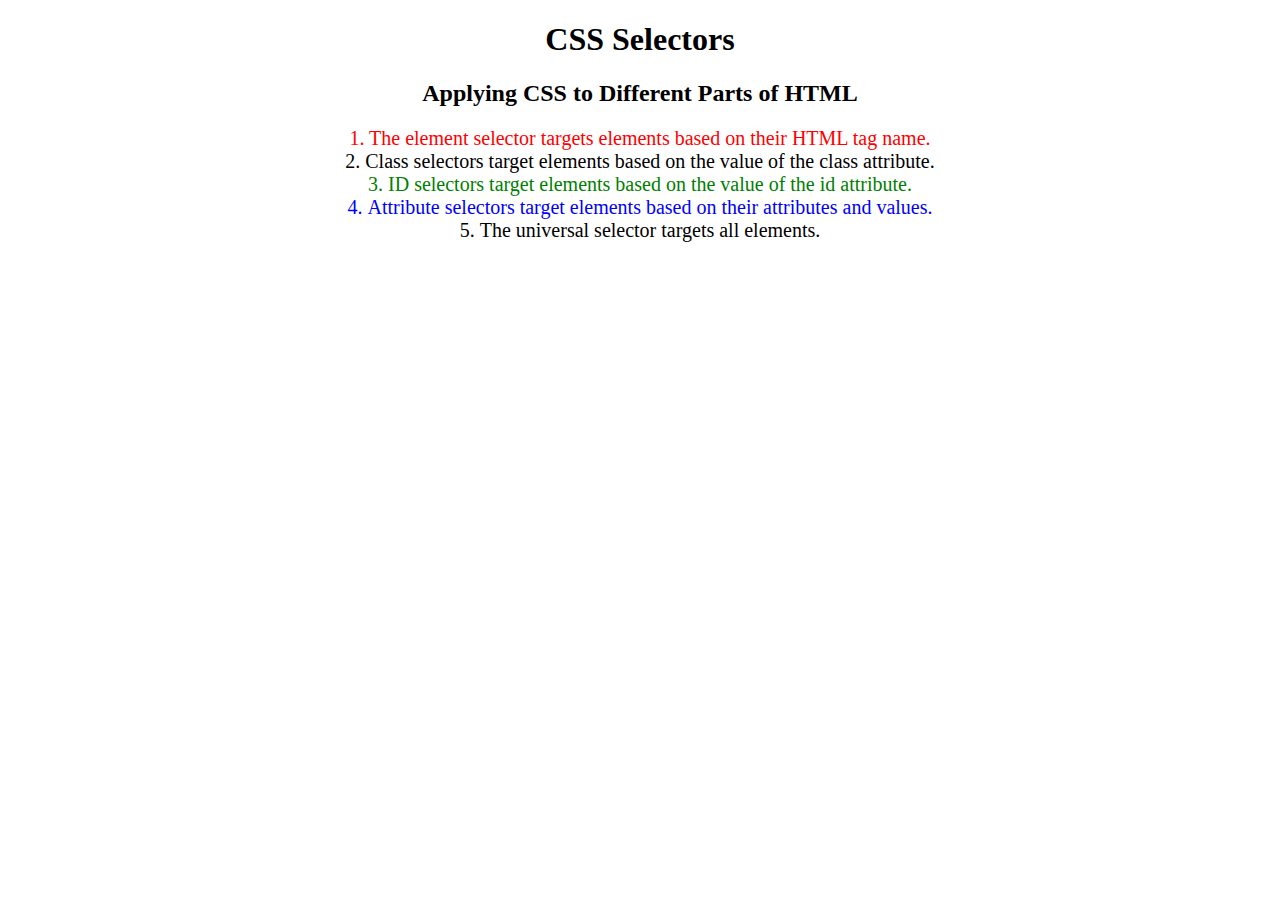
<file: 5.3 CSS Selectors/index.html>
<!DOCTYPE html>
<html lang="en">
  <head>
    <meta charset="UTF-8" />
    <title>CSS Selectors</title>
    <link rel="stylesheet" href="./style.css" />
  </head>

  <body>
    <h1>CSS Selectors</h1>
    <h2>Applying CSS to Different Parts of HTML</h2>

    <p class="note">
      1. The element selector targets elements based on their HTML tag name.
    </p>

    <ol>
      <li class="note" value="2">
        Class selectors target elements based on the value of the class
        attribute.
      </li>

      <li class="note" id="id-selector-demo" value="3">
        ID selectors target elements based on the value of the id attribute.
      </li>

      <li class="note" value="4">
        Attribute selectors target elements based on their attributes and
        values.
      </li>

      <li class="note" value="5">
        The universal selector targets all elements.
      </li>
    </ol>
  </body>
</html>
</file>
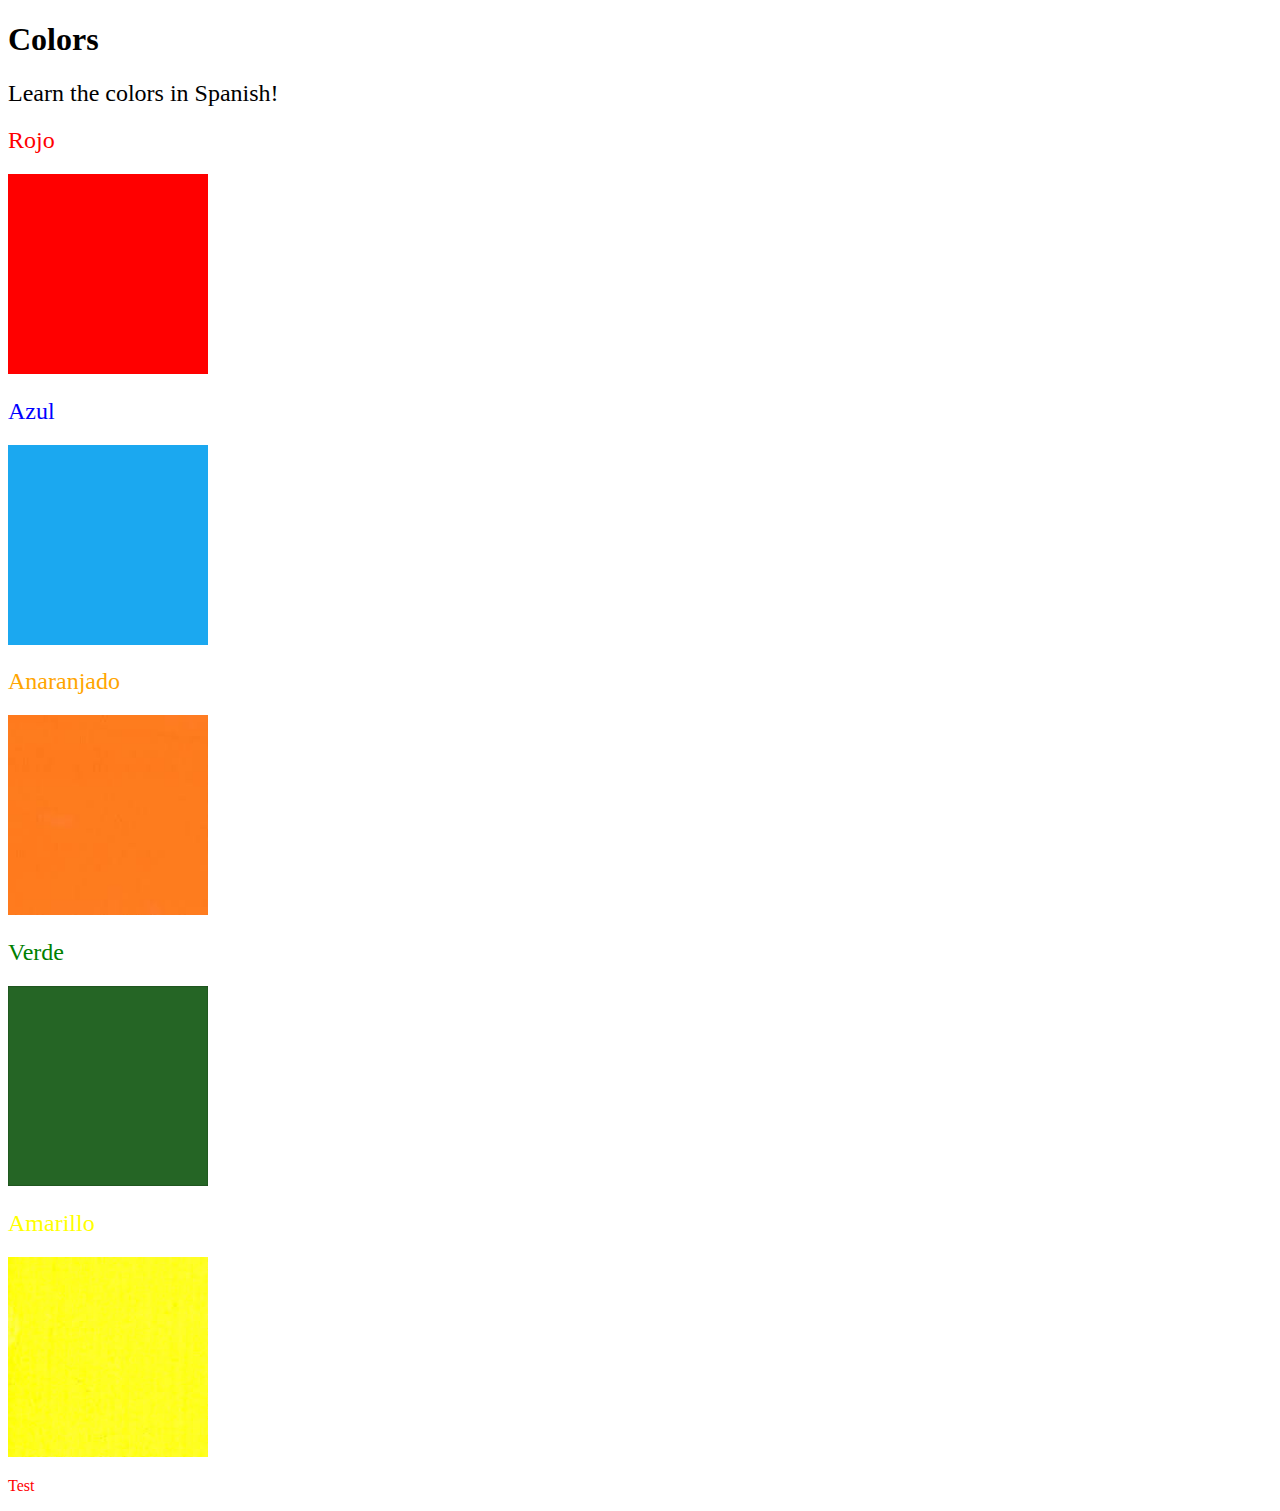
<file: 5.4+Color+Vocab+Project/index.html>
<!DOCTYPE html>
<html lang="en">
  <head>
    <meta charset="UTF-8" />
    <title>Spanish Vocabulary</title>
    <link rel="stylesheet" href="./style.css" />
  </head>

  <body>
    <h1>Colors</h1>
    <h2>Learn the colors in Spanish!</h2>
    <h2 class="color-title" id="red">Rojo</h2>
    <img src="./assets/images/red.png" alt="red" />

    <h2 class="color-title" id="blue">Azul</h2>
    <img src="./assets/images/blue.png" alt="blue" />

    <h2 class="color-title" id="orange">Anaranjado</h2>
    <img src="./assets/images/orange.png" alt="orange" />

    <h2 class="color-title" id="green">Verde</h2>
    <img src="./assets/images/green.png" alt="green" />

    <h2 class="color-title" id="yellow">Amarillo</h2>
    <img src="./assets/images/yellow.png" alt="yellow" />
    <p draggable="true">Test</p>
  </body>
</html>

<!-- 
TODOs
IMPORTANT: You should not need to make ANY CHANGES to index.html
All code should be written in your CSS file.

1. Create a CSS file and incorporate it as an external stylesheet.
2. Use CSS to style each of the color titles to meaning. 
Hint: Use the id to help if you don't know the words in spanish.
3. Use CSS to change all the color titles to have "font-weight: normal;"
4. Use CSS (not HTML) to make all the images 200px heigh and 200px wide. 
Hint: 
https://developer.mozilla.org/en-US/docs/Web/CSS/height
https://developer.mozilla.org/en-US/docs/Web/CSS/width
-->
</file>
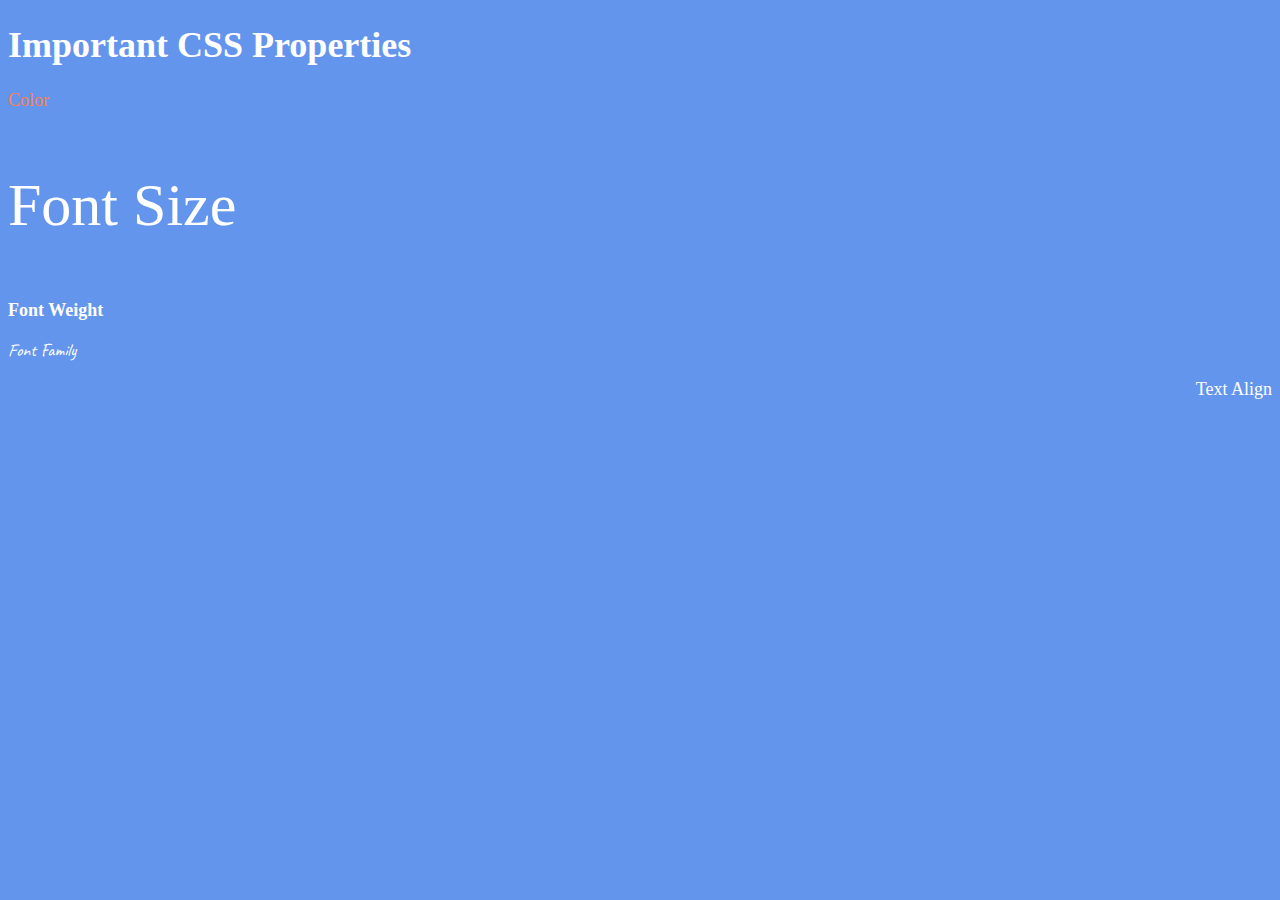
<file: 6.1+Font+Properties/index.html>
<!DOCTYPE html>
<html lang="en">
  <head>
    <meta charset="UTF-8" />
    <title>CSS Properties</title>
    <style>
      body {
        background-color: cornflowerblue;
        color: white;
        font-size: 18px;
      }

      /* Don't change the CSS above, add Your CSS below */
      html {
        font-size: 30px;
      }

      #font {
        font-family: "Caveat", cursive;
        font-weight: 400;
      }
    </style>
    <link rel="preconnect" href="https://fonts.googleapis.com" />
    <link rel="preconnect" href="https://fonts.gstatic.com" crossorigin />
    <link
      href="https://fonts.googleapis.com/css2?family=Caveat&display=swap"
      rel="stylesheet"
    />
  </head>

  <body>
    <h1>Important CSS Properties</h1>
    <p style="color: coral">Color</p>
    <p style="font-size: 2rem">Font Size</p>
    <p style="font-weight: 900">Font Weight</p>
    <p id="font">Font Family</p>
    <p style="text-align: right">Text Align</p>
  </body>
</html>
</file>
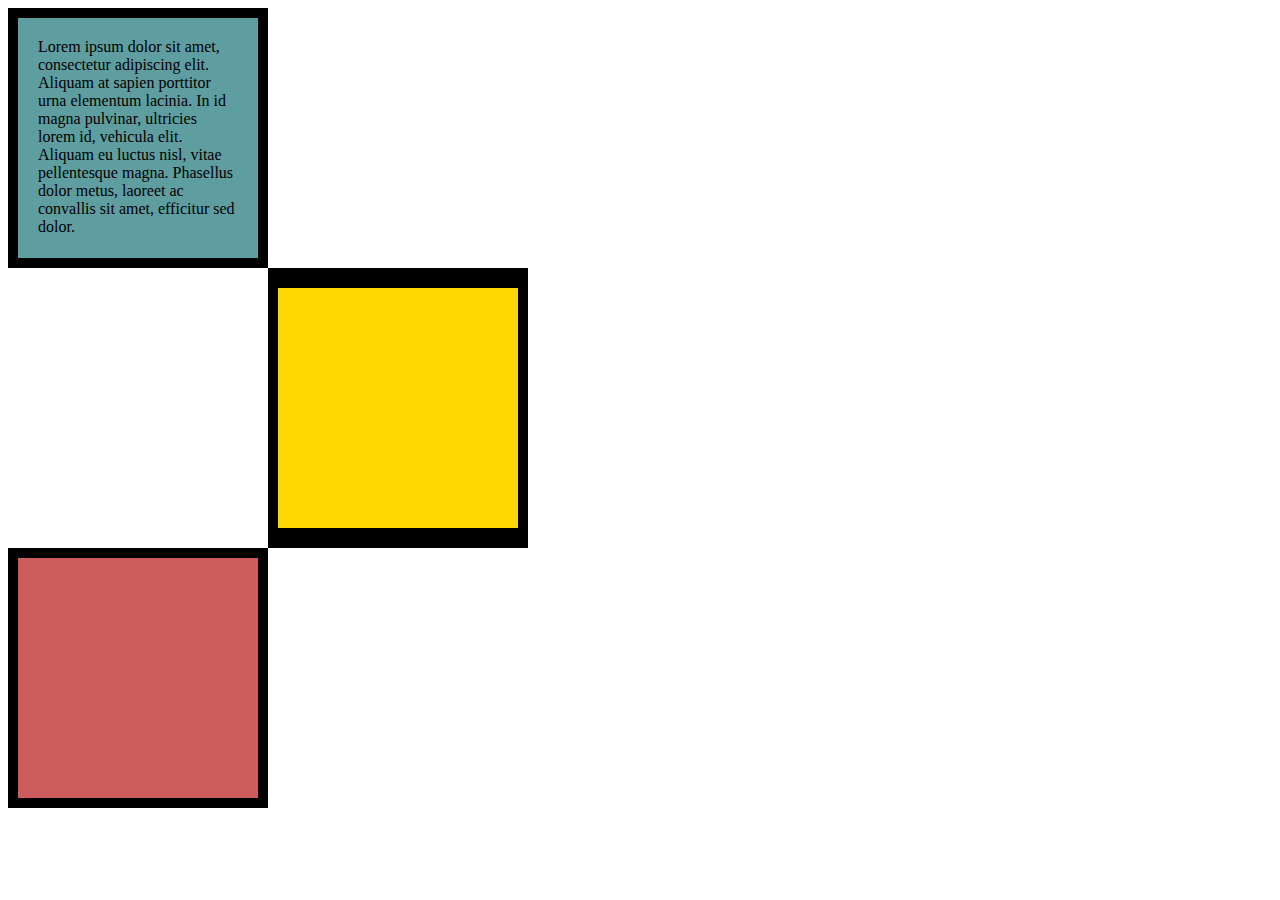
<file: 6.3 CSS Box Model/index.html>
<!DOCTYPE html>
<html lang="en">
  <head>
    <meta charset="UTF-8" />
    <title>CSS Box Model</title>
    <style>
      /* Write your CSS code here */
      .dimensions {
        height: 200px;
        width: 200px;
        padding: 20px;
        border-color: red;
      }
      .cadetblue {
        background-color: cadetblue;
      }

      .gold {
        background-color: gold;
      }

      .indianred {
        background-color: indianred;
      }

      #box-one {
        padding: 20px;
        border: 10px solid black;
      }

      #box-two {
        border-top: 20px solid black;
        border-bottom: 20px solid black;
        border-left: 10px solid black;
        border-right: 10px solid black;
        margin-left: 260px;
      }

      #box-three {
        border: 10px solid black;
      }

      p {
        margin: 0;
      }
    </style>
  </head>

  <body>
    <!-- Box 1 -->
    <div id="box-one" class="dimensions cadetblue">
      <p>
        Lorem ipsum dolor sit amet, consectetur adipiscing elit. Aliquam at
        sapien porttitor urna elementum lacinia. In id magna pulvinar, ultricies
        lorem id, vehicula elit. Aliquam eu luctus nisl, vitae pellentesque
        magna. Phasellus dolor metus, laoreet ac convallis sit amet, efficitur
        sed dolor.
      </p>
    </div>
    <!-- Box 2 -->
    <div id="box-two" class="dimensions gold"></div>
    <!-- Box 3 -->
    <div id="box-three" class="dimensions indianred"></div>
  </body>
</html>
</file>
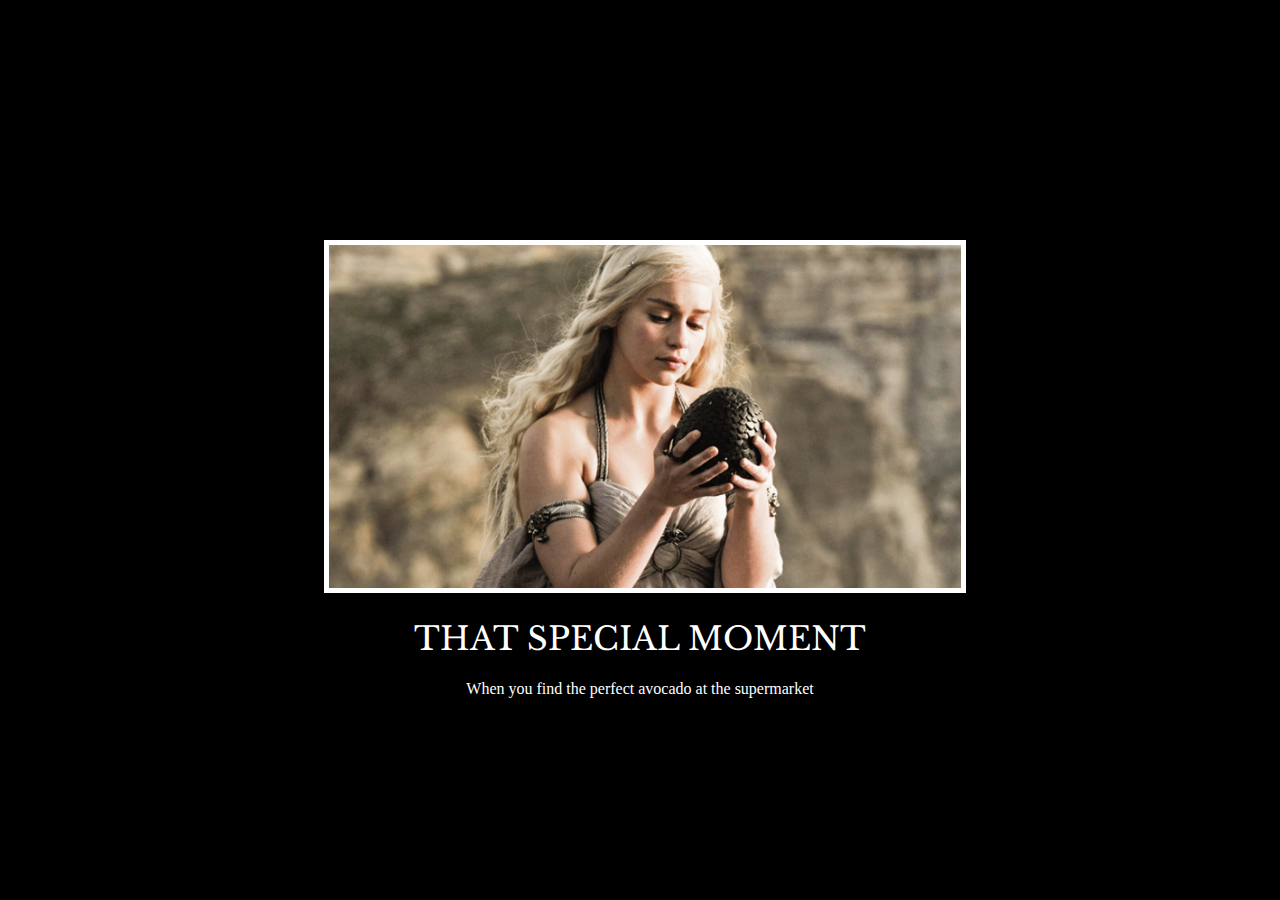
<file: 6.4 Motivation Meme Project/index.html>
<!DOCTYPE html>
<!DOCTYPE html>
<html lang="en">
  <head>
    <meta charset="UTF-8" />
    <meta name="viewport" content="width=device-width, initial-scale=1.0" />
    <link rel="stylesheet" href="style.css" />
    <!-- Fonts -->
    <link rel="preconnect" href="https://fonts.googleapis.com">
    <link rel="preconnect" href="https://fonts.gstatic.com" crossorigin>
    <link href="https://fonts.googleapis.com/css2?family=Libre+Baskerville:ital,wght@0,400;0,700;1,400&display=swap" rel="stylesheet">
    <title>Motivational Meme :)</title>
  </head>
  <body>

    <div class="container">
      <img src="assets/images/daenerys.jpeg" alt="inspiration" />
      <h1>That special moment</h1>
      <p>When you find the perfect avocado at the supermarket</p>
  </body>
</html>
</file>
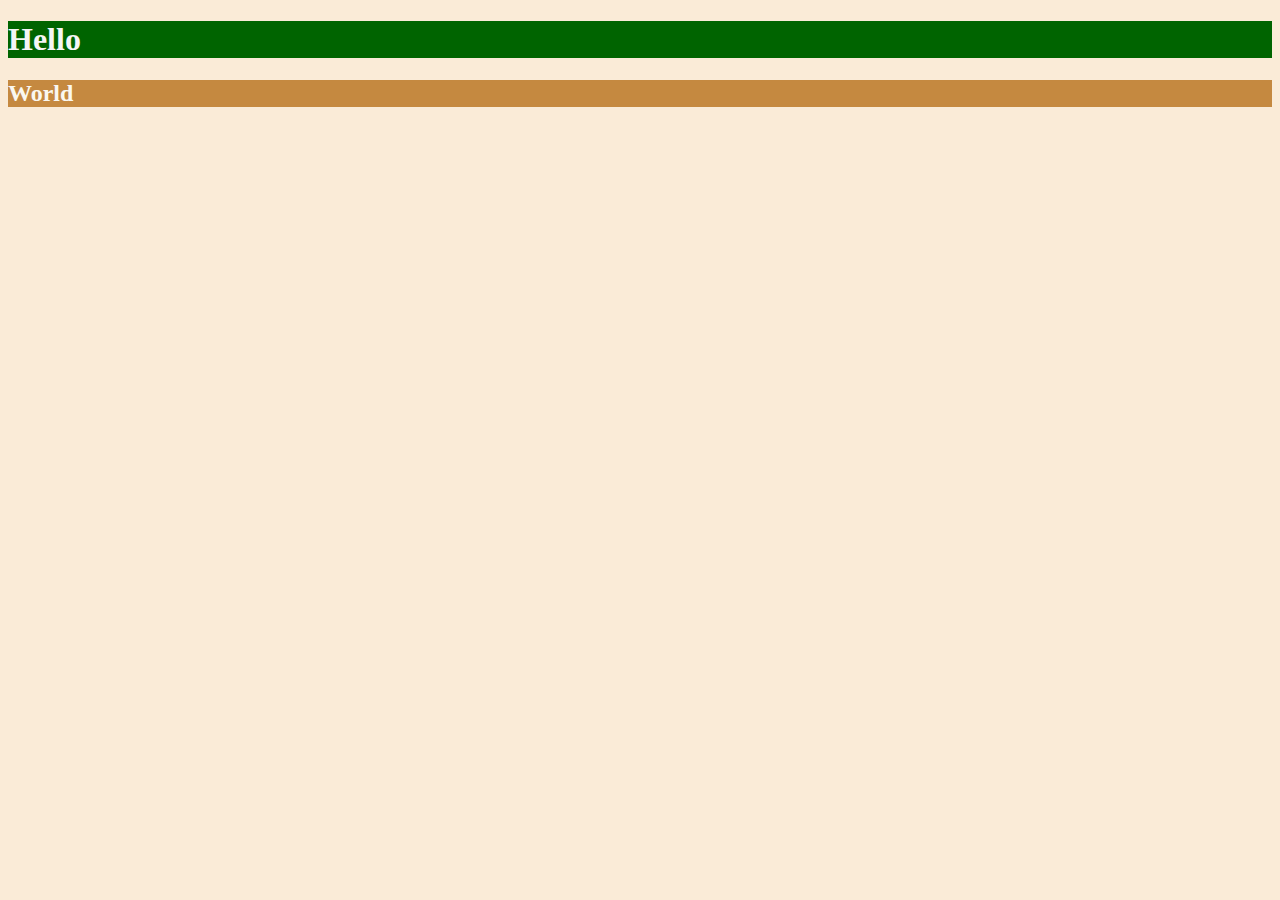
<file: 6.0+CSS+Colors/6.0 CSS Colors/index.html>
<!DOCTYPE html>
<html lang="en">
  <head>
    <meta charset="UTF-8" />
    <title>Colors</title>
    <style>
      /* Write your CSS code here. */
      /* 1. Make the background of the webpage "antiquewhite"
    2. Make the h1 "whitesmoke"
    3. Make the background of the h1 "darkseagreen"
    4. Make the h2 #FAF8F1
    5. Make the background of the h2 "#C58940" */
      body {
        background-color: antiquewhite;
      }

      h1 {
        color: whitesmoke;
        background-color: darkgreen;
      }

      h2 {
        color: #faf8f1;
        background: #c58940;
      }
    </style>
  </head>

  <body>
    <h1>Hello</h1>
    <h2>World</h2>
  </body>
</html>
</file>
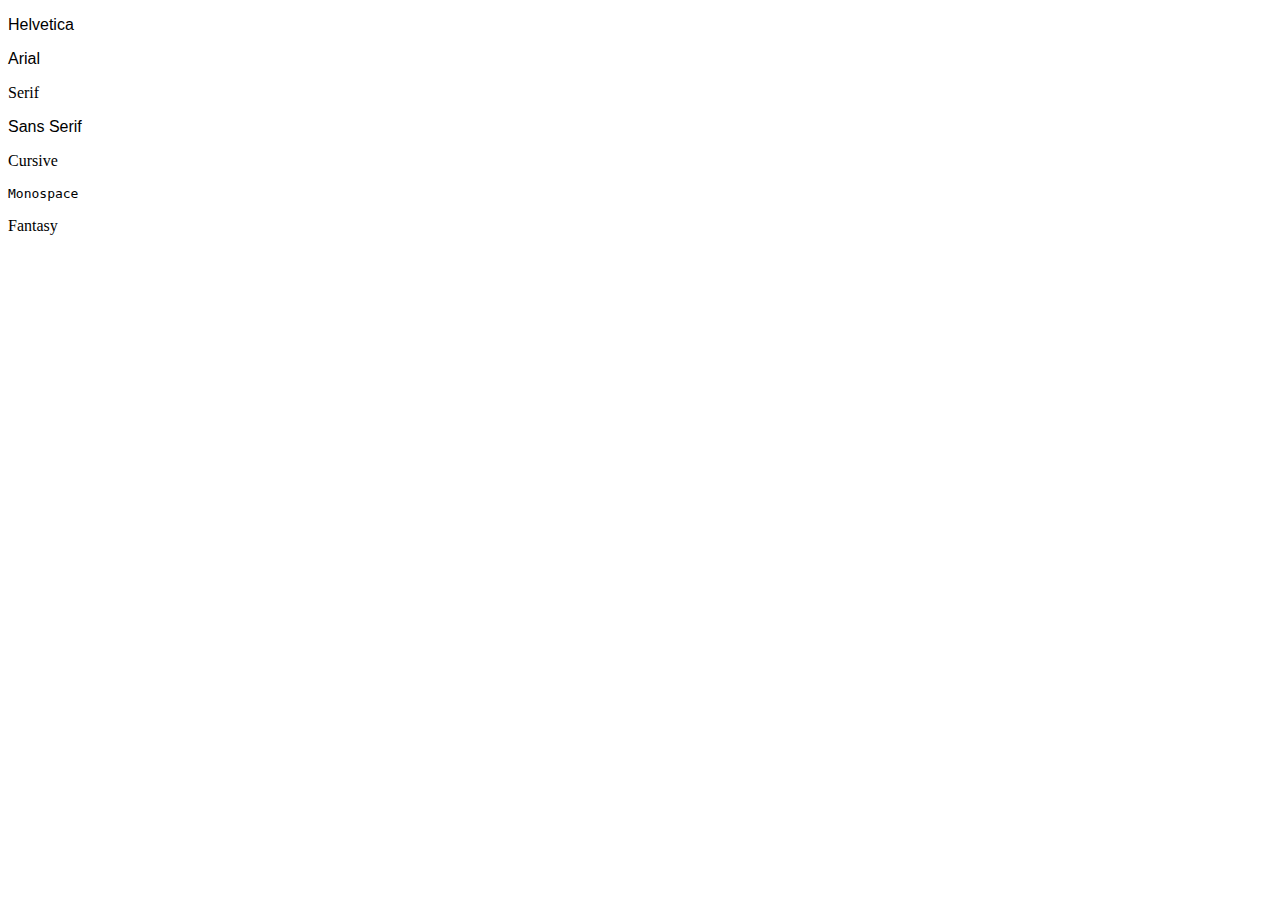
<file: 6.1+Font+Properties/font-family.html>
<!DOCTYPE html>
<html lang="en">

<head>
  <meta charset="UTF-8">
  <title>Font Family</title>
  <style>
    #helvetica {
      font-family: Helvetica, sans-serif;
    }

    #arial {
      font-family: Arial, sans-serif;
    }

    #serif {
      font-family: serif;
    }

    #sans-serif {
      font-family: sans-serif;
    }

    #cursive {
      font-family: cursive;
    }

    #monospace {
      font-family: monospace;
    }

    #fantasy {
      font-family: fantasy;
    }
  </style>
</head>

<body>
  <p id="helvetica">Helvetica</p>
  <p id="arial">Arial</p>
  <p id="serif">Serif</p>
  <p id="sans-serif">Sans Serif</p>
  <p id="cursive">Cursive</p>
  <p id="monospace">Monospace</p>
  <p id="fantasy">Fantasy</p>

</body>

</html>
</file>
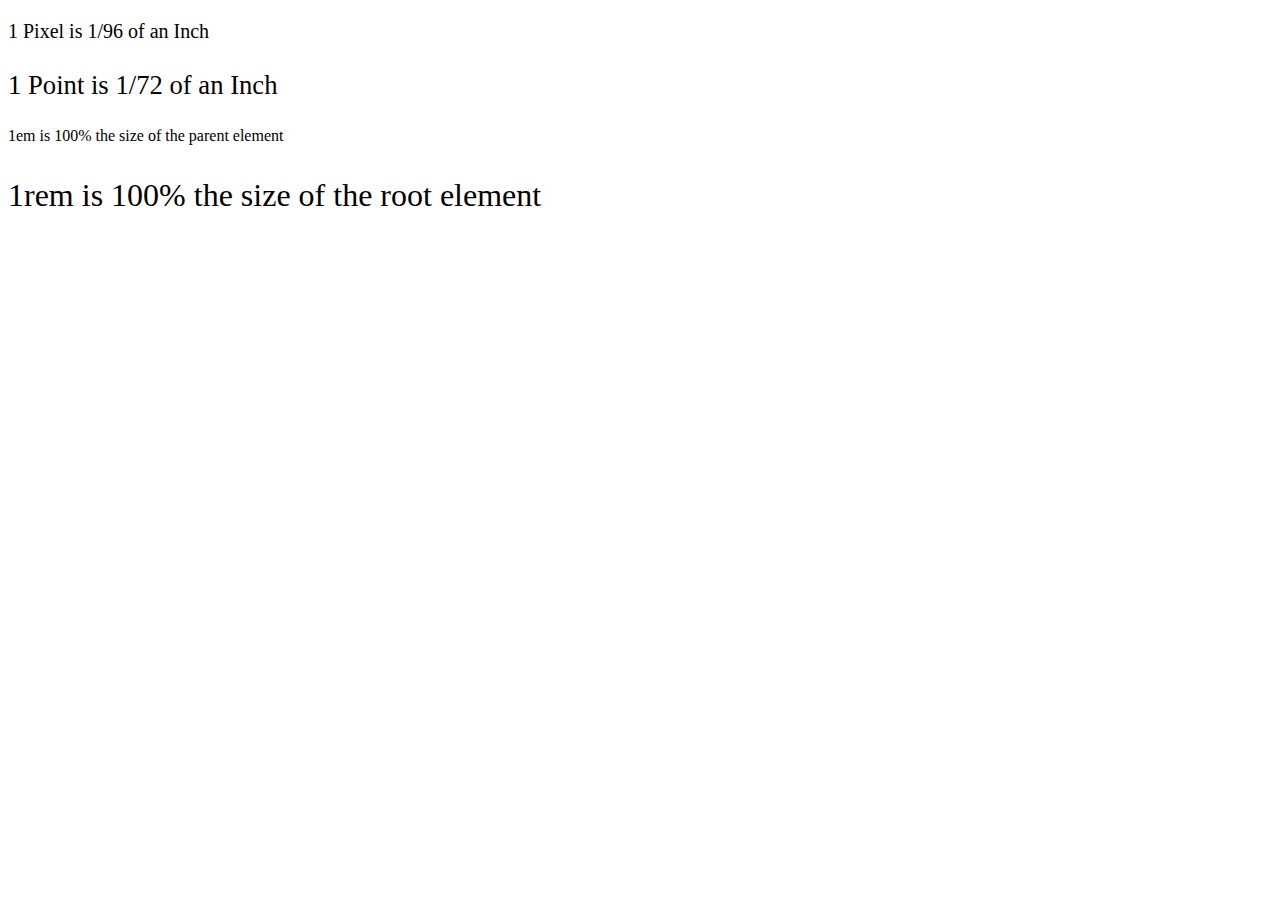
<file: 6.1+Font+Properties/font-size.html>
<!DOCTYPE html>
<html lang="en">
  <head>
    <meta charset="UTF-8" />
    <title>Font-Size</title>
    <style>
      #pixel {
        font-size: 20px;
      }

      #point {
        font-size: 20pt;
      }

      #em {
        font-size: 1em;
      }

      #rem {
        font-size: 1rem;
      }

      footer {
        font-size: 12pt;
      }

      html {
        font-size: xx-large;
      }
    </style>
  </head>

  <body>
    <p id="pixel">1 Pixel is 1/96 of an Inch</p>
    <p id="point">1 Point is 1/72 of an Inch</p>
    <footer>
      <p id="em">1em is 100% the size of the parent element</p>
      <p id="rem">1rem is 100% the size of the root element</p>
    </footer>
  </body>
</html>
</file>
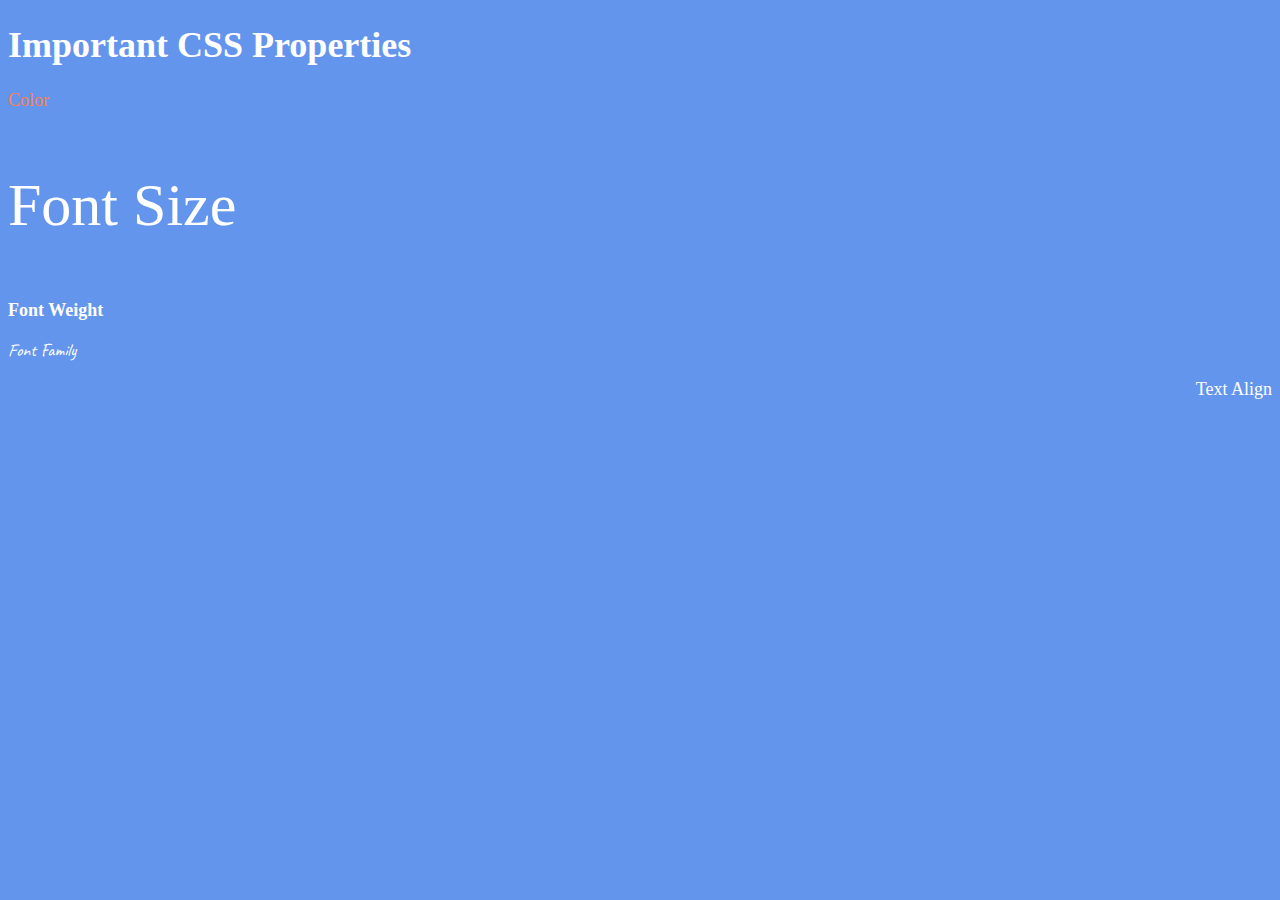
<file: 6.1+Font+Properties/solution.html>
<!DOCTYPE html>
<html lang="en">

<head>
  <meta charset="UTF-8">
  <title>CSS Properties</title>
  <style>
    /* 6. Change the the root (html element) font size to 30px --> */
    html {
      font-size: 30px;
    }

    body {
      background-color: cornflowerblue;
      color: white;
      font-size: 18px;
    }

    /* 1. Change the color of <p>Color</p> to "coral" color. */
    #color {
      color: coral;
    }

    /* 2. Change the font size of <p>Font Size</p> to to 2X the size of the root (html) element. */
    #size {
      font-size: 2rem;
    }

    /* 3. Change the font weight of <p>Font Weight</p> to 900. */
    #weight {
      font-weight: 900;
    }

    /* 4. Change the font family of <p>Font Family</p> to the Google font Caveat with regular (400) font weight.
      Link: https://fonts.google.com/specimen/Caveat */
    #family {
      font-family: 'Caveat', cursive;
    }

    /* 5. Change the <p>Text Align</p> to right align. */
    #align {
      text-align: right;
    }
  </style>
  <link rel="preconnect" href="https://fonts.googleapis.com">
  <link rel="preconnect" href="https://fonts.gstatic.com" crossorigin>
  <link href="https://fonts.googleapis.com/css2?family=Caveat&display=swap" rel="stylesheet">
</head>

<body>
  <h1>Important CSS Properties</h1>
  <p id="color">Color</p>
  <p id="size">Font Size</p>
  <p id="weight">Font Weight</p>
  <p id="family">Font Family</p>
  <p id="align">Text Align</p>
</body>

</html>
</file>
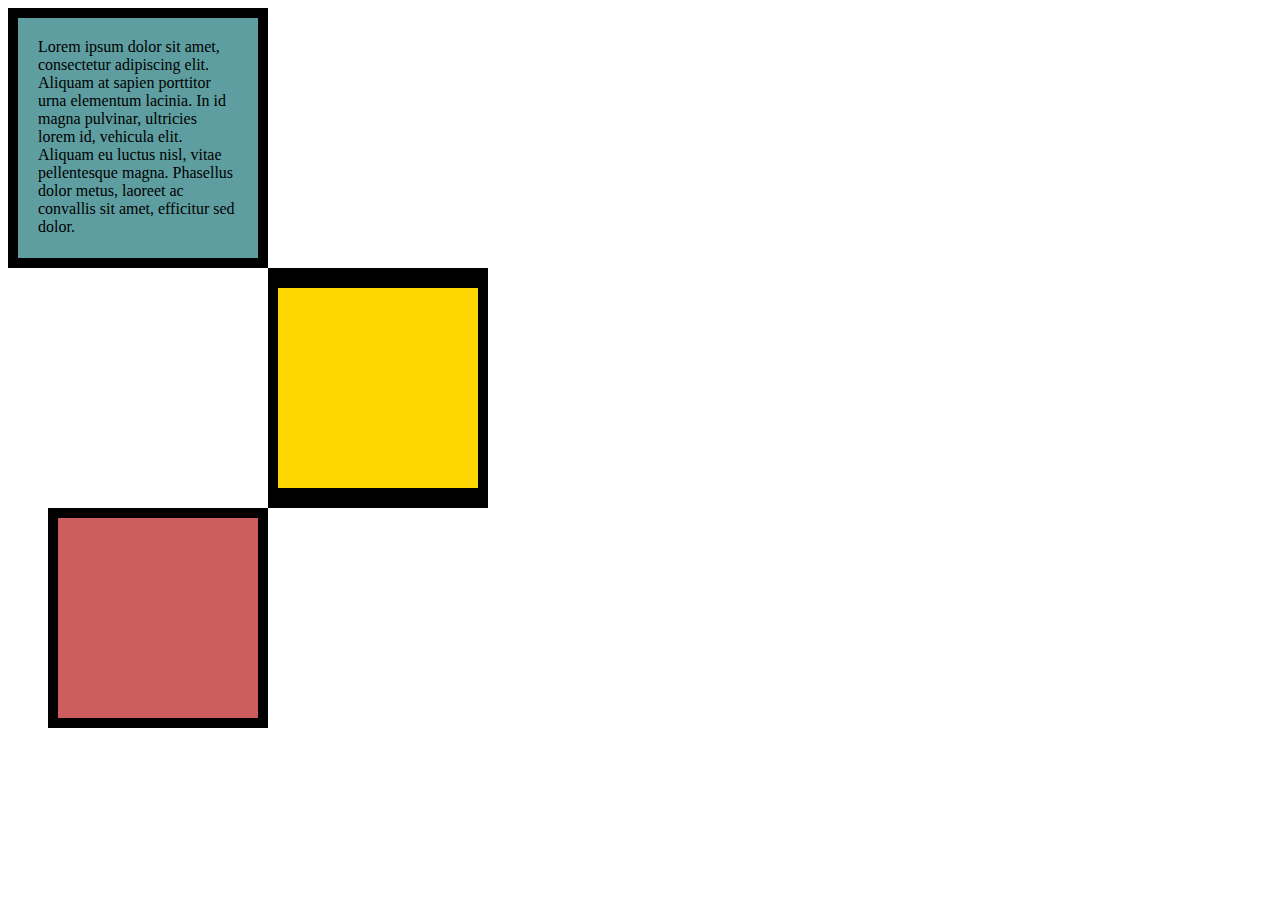
<file: 6.3 CSS Box Model/solution.html>
<!DOCTYPE html>
<html lang="en">

<head>
  <meta charset="UTF-8">
  <title>CSS Box Model</title>
  <style>
    div {
      height: 200px;
      width: 200px;
    }

    p {
      margin: 0;
    }

    #first {
      background-color: cadetblue;
      padding: 20px;
      border: 10px solid black;
    }

    #second {
      background-color: gold;
      border: solid black;
      border-width: 20px 10px;
      margin-left: 260px;
    }

    #third {
      background-color: indianred;
      border: 10px solid black;
      margin-left: 40px;
    }
  </style>
</head>

<body>
  <div id="first">
    <p>Lorem ipsum dolor sit amet, consectetur adipiscing elit. Aliquam at sapien porttitor urna elementum lacinia. In
      id magna pulvinar, ultricies lorem id, vehicula elit. Aliquam eu luctus nisl, vitae pellentesque magna. Phasellus
      dolor metus, laoreet ac convallis sit amet, efficitur sed dolor. </p>
  </div>
  <div id="second">

  </div>
  <div id="third">

  </div>
</body>

</html>
</file>
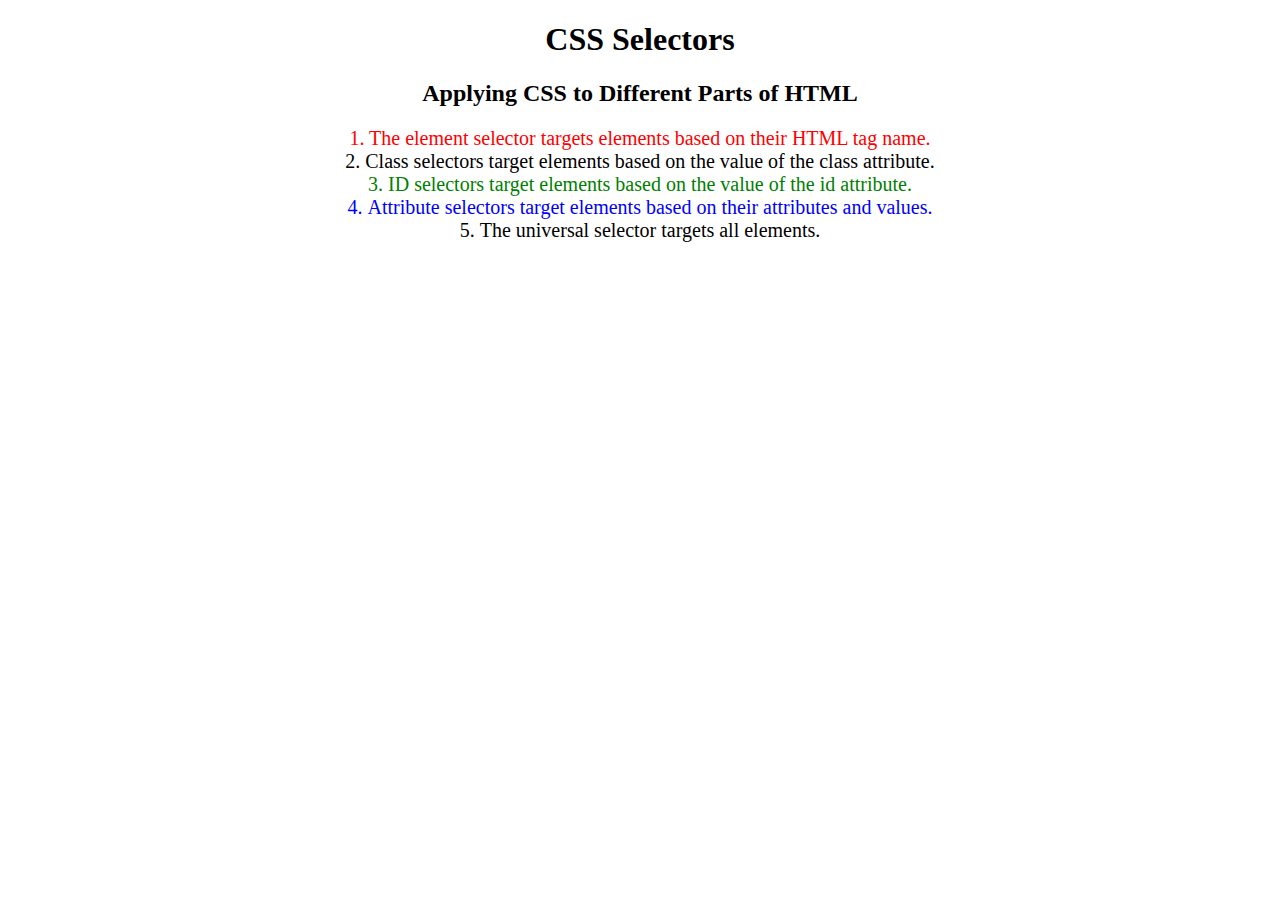
<file: 5.3 CSS Selectors/solution/solution.html>
<!DOCTYPE html>
<html lang="en">

<head>
  <meta charset="UTF-8">
  <title>CSS Selectors</title>
  <link rel="stylesheet" href="./solution-style.css" />
</head>

<body>
  <h1>CSS Selectors</h1>
  <h2>Applying CSS to Different Parts of HTML</h2>
  <!-- TODO 1: Set the CSS for all paragraph tags to "color: red" -->
  <p class="note">1. The element selector targets elements based on their HTML tag name.</p>

  <ol>
    <!-- TODO 2: Set the CSS for all elements with a class of "note" to "font-size: 20px" -->
    <li class="note" value="2">Class selectors target elements based on the value of the class attribute.</li>

    <!-- TODO 3: Set the CSS for the element with an id of "id-selector-demo" to "color: green" -->
    <li class="note" id="id-selector-demo" value="3">ID selectors target elements based on the value of the id
      attribute.</li>

    <!-- TODO 4: Set the CSS for the li elements that have the "value" attribute set to "4" to have "color: blue" -->
    <li class="note" value="4">Attribute selectors target elements based on their attributes and values.</li>

    <!-- TODO 5: Set all elements to have "text-align: center" -->
    <li class="note" value="5">The universal selector targets all elements.</li>
  </ol>
</body>

</html>
</file>
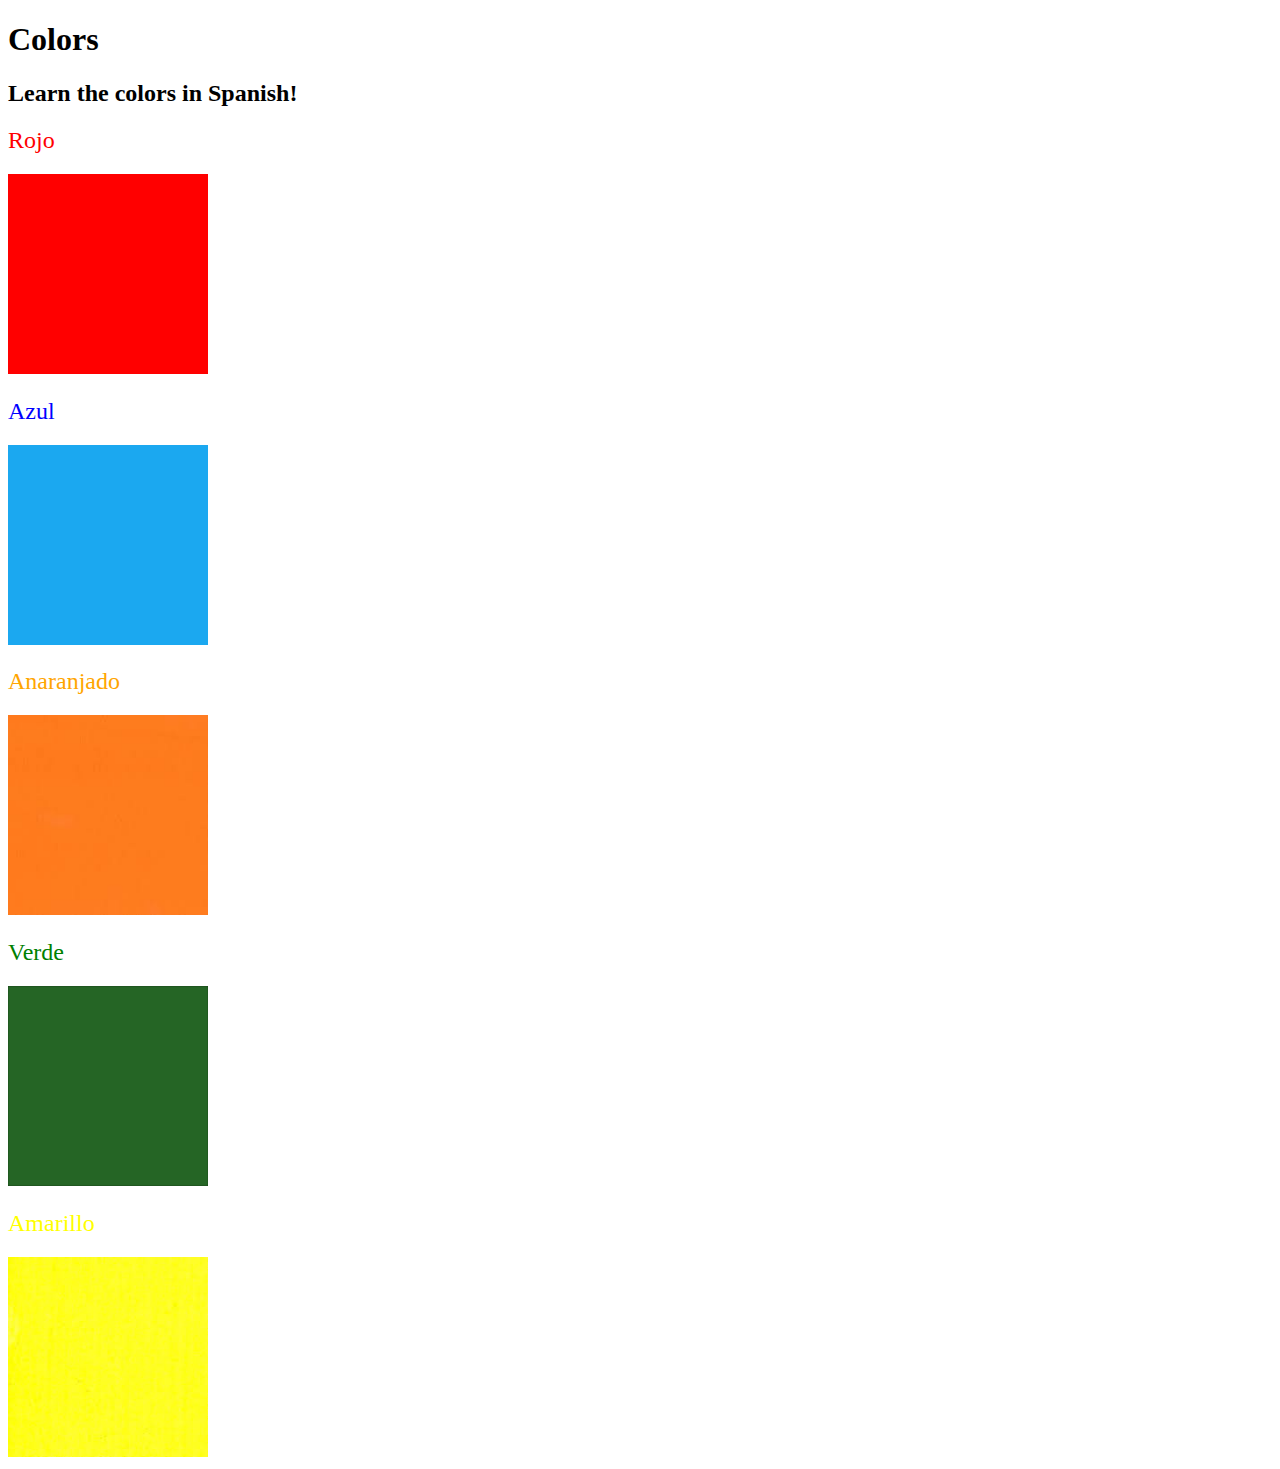
<file: 5.4+Color+Vocab+Project/solution/solution.html>
<!DOCTYPE html>
<html lang="en">
  <head>
    <meta charset="UTF-8" />
    <title>Spanish Vocabulary</title>
    <link rel="stylesheet" href="./style.css" />
  </head>

  <body>
    <h1>Colors</h1>
    <h2>Learn the colors in Spanish!</h2>
    <h2 class="color-title" id="red">Rojo</h2>
    <img src="./assets/images/red.png" alt="red" />

    <h2 class="color-title" id="blue">Azul</h2>
    <img src="./assets/images/blue.png" alt="blue" />

    <h2 class="color-title" id="orange">Anaranjado</h2>
    <img src="./assets/images/orange.png" alt="orange" />

    <h2 class="color-title" id="green">Verde</h2>
    <img src="./assets/images/green.png" alt="green" />

    <h2 class="color-title" id="yellow">Amarillo</h2>
    <img src="./assets/images/yellow.png" alt="yellow" />
  </body>
</html>
</file>
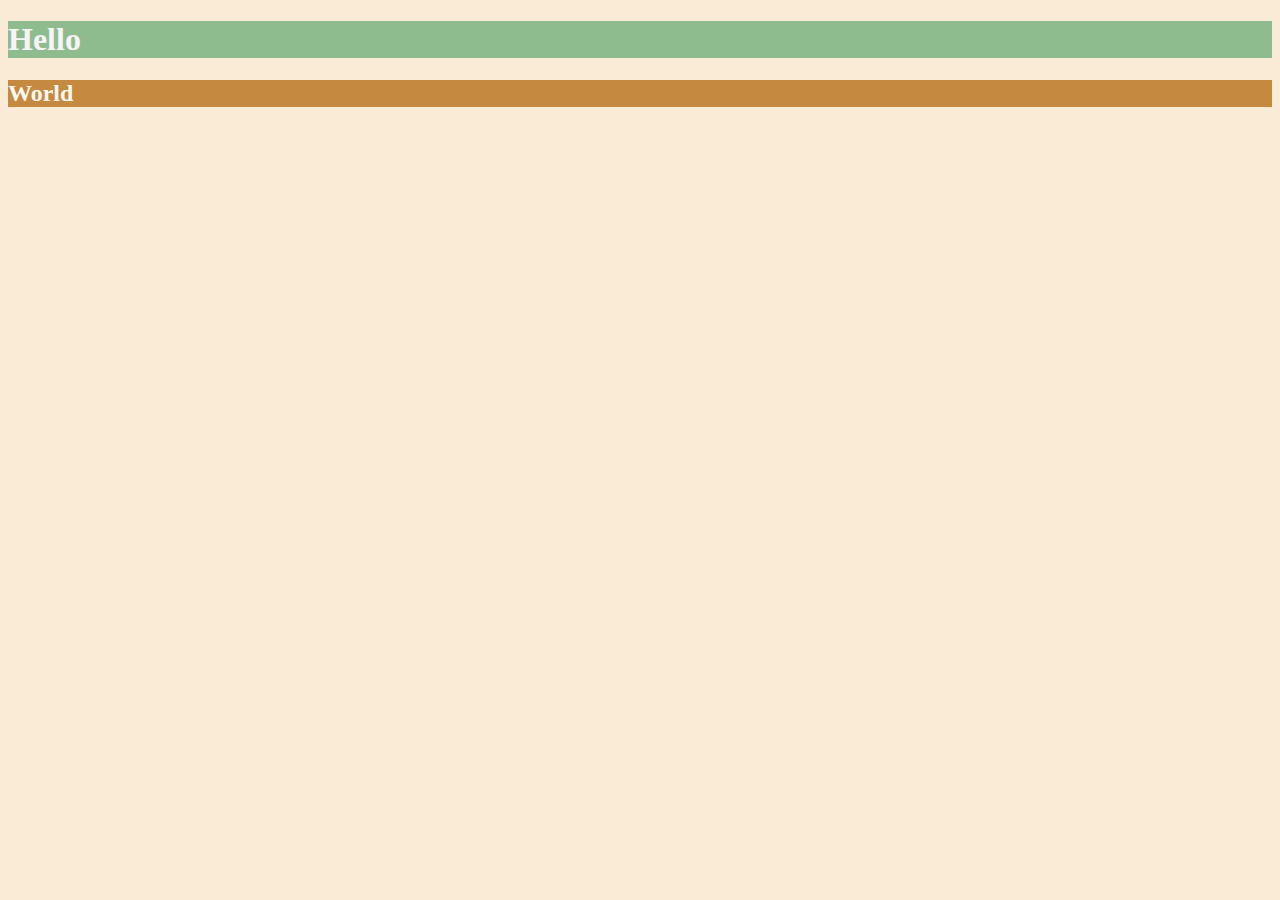
<file: 6.0+CSS+Colors/6.0 CSS Colors/solution.html>
<!DOCTYPE html>
<html lang="en">

<head>
  <meta charset="UTF-8">
  <title>Colors</title>
  <style>
    body {
      background-color: antiquewhite;
    }

    h1 {
      color: whitesmoke;
      background-color: darkseagreen;
    }

    h2 {
      color: #FAF8F1;
      background-color: #C58940;
    }
  </style>
</head>

<body>
  <h1>Hello</h1>
  <h2>World</h2>
</body>

</html>
</file>
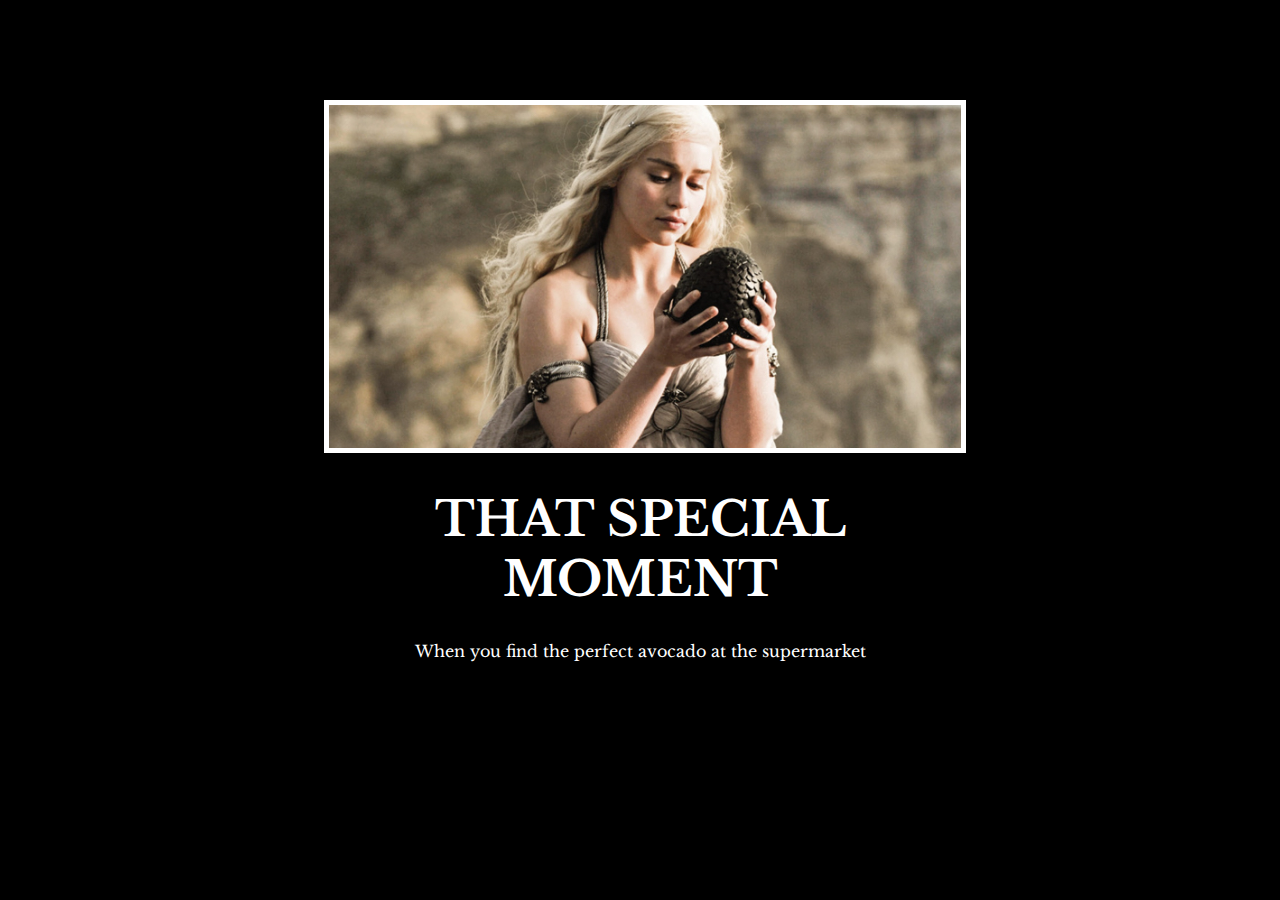
<file: 6.4 Motivation Meme Project/solution/solution.html>
<!DOCTYPE html>
<html lang="en">

<head>
  <meta charset="UTF-8">
  <title>Motivation Meme</title>
  <link rel="stylesheet" href="./solution.css" />
  <link rel="preconnect" href="https://fonts.googleapis.com">
  <link rel="preconnect" href="https://fonts.gstatic.com" crossorigin>
  <link href="https://fonts.googleapis.com/css2?family=Libre+Baskerville&display=swap" rel="stylesheet">
</head>

<body>

  <div class="poster">
    <img class="motivation-img" src="./assets/images/daenerys.jpeg" src="daenerys with egg" />
    <h1>That Special Moment</h1>
    <p>When you find the perfect avocado at the supermarket</p>
  </div>
</body>

</html>
</file>
<file: 5.3 CSS Selectors/style.css>
ol {
  margin-left: -40px;
  margin-top: -20px;
  list-style-position: inside;
}
body {
  text-align: center;
}

p {
  color: red;
}

.note {
  font-size: 20px;
}

#id-selector-demo {
  color: green;
}

li[value="4"] {
  color: blue;
}
</file>
<file: 5.4+Color+Vocab+Project/style.css>
h2 {
  font-weight: normal;
}

p[draggable="true"] {
  color: red;
}

img {
  width: 200px;
  height: 200px;
}

#red {
  color: red;
}

#green {
  color: green;
}

#orange {
  color: orange;
}

#blue {
  color: blue;
}

#yellow {
  color: yellow;
}
</file>
<file: 6.4 Motivation Meme Project/style.css>
body {
  background-color: black;
}
h1 {
  font-family: "Libre Baskerville", serif;
  font-weight: 400;
  font-style: normal;
  color: white;
  text-align: center;
  text-transform: uppercase;
}
p {
  color: white;
  text-align: center;
}

img {
  border: 5px solid white;
  width: 100%;
}

.container {
  width: 50%;
  margin-left: 25%;
  margin-top: 15em;
}
</file>
<file: 5.3 CSS Selectors/solution/solution-style.css>
ol {
  margin-left: -40px;
  margin-top: -20px;
  list-style-position: inside;
}


/* Write your CSS below, don't change the rules above. */

/* TODO 1: Set the CSS for all paragraph tags to "color: red;" */
p {
  color: red;
}

/* TODO 2: Set the CSS for all elements with a class of "note" to "font-size: 20px;" */
.note {
  font-size: 20px;
}

/* TODO 3: Set the CSS for the element with an id of "id-selector-demo" to "color: green;" */
#id-selector-demo {
  color: green;
}

/* TODO 4: Set the CSS for the li elements that have the "value" attribute set to "4" to have "color: blue;" */
li[value="4"] {
  color: blue;
}

/* TODO 5: Set all elements to have "font-family: sans-serif;" */
* {
  text-align: center;
}
</file>
<file: 5.4+Color+Vocab+Project/solution/style.css>
img {
  height: 200px;
  width: 200px;
}

.color-title {
  font-weight: normal;
}

#red {
  color: red;
}

#blue {
  color: blue;
}

#orange {
  color: orange;
}

#green {
  color: green;
}

#yellow {
  color: yellow;
}
</file>
<file: 6.4 Motivation Meme Project/solution/solution.css>
body {
  background-color: black;
}
h1 {
  text-transform: uppercase;
  font-size: 3rem;
}

.poster {
  width: 50%;
  margin-left: 25%;
  margin-top: 100px;
  color: white;
  font-family: "Libre Baskerville", serif;
  text-align: center;
}

.motivation-img {
  border: 5px solid white;
  width: 100%;
}
</file>
